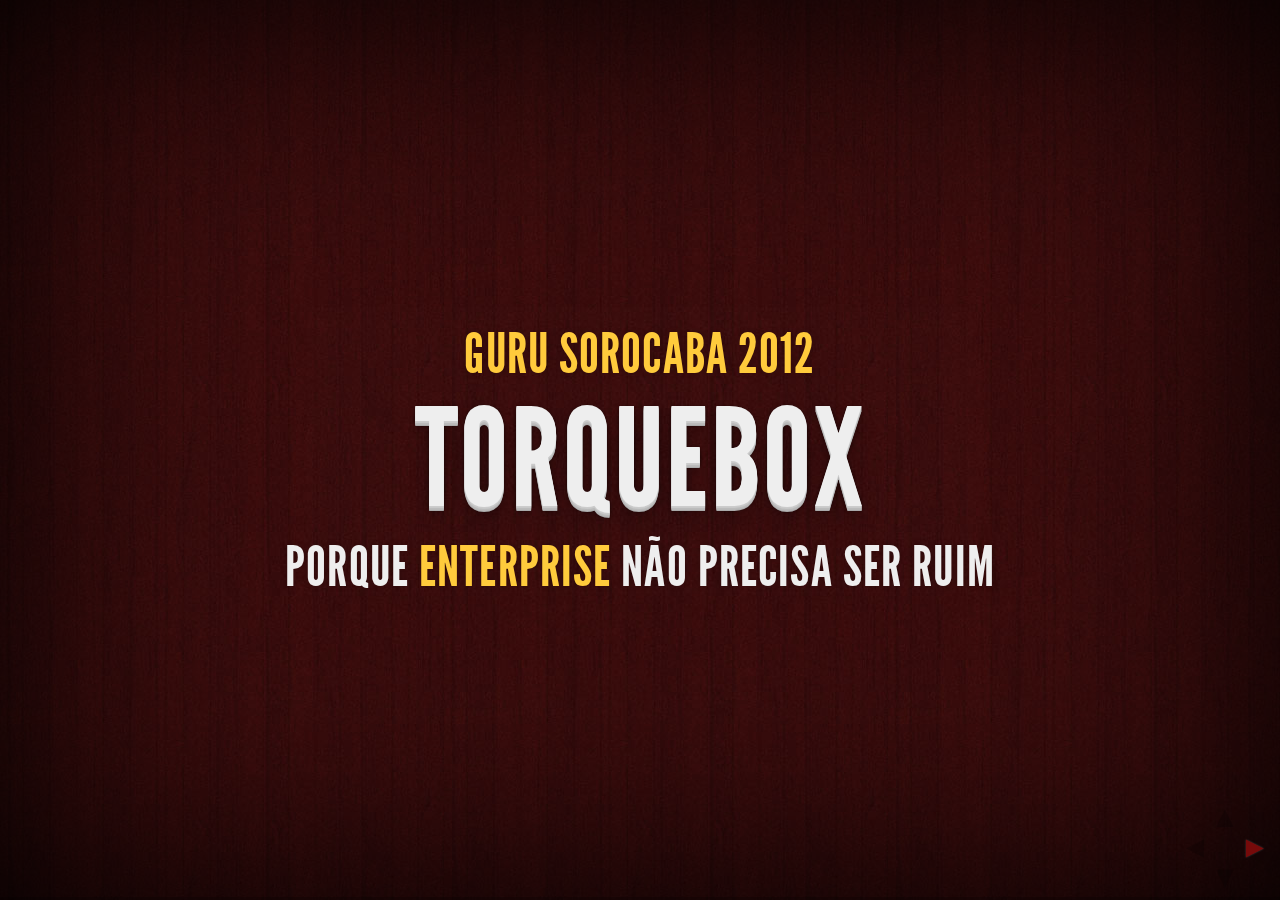
<file: index.html>
<!doctype html>  
<html lang="en">

<head>
	<meta charset="utf-8">

	<title>TorqueBox</title>

	<meta name="description" content="An easy to use CSS 3D slideshow tool for quickly creating good looking HTML presentations.">
	<meta name="author" content="Hakim El Hattab">

	<link href='http://fonts.googleapis.com/css?family=Lato:400,700,400italic,700italic' rel='stylesheet' type='text/css'>

	<link rel="stylesheet" href="css/reset.css" type='text/css'>
	<link rel="stylesheet" href="css/main.css" type='text/css'>
	<link rel="stylesheet" href="css/custom.css" type='text/css'>
	<link rel="alternate stylesheet" href="css/ir_black.css" type='text/css'>

	<link rel="stylesheet" href="lib/zenburn.css" type='text/css'>

</head>

<body>

	<div id="reveal">

		<!-- Used to fade in a background when a specific slide state is reached -->
		<div class="state-background"></div>

		<!-- Any section element inside of this container is displayed as a slide -->
		<div class="slides">
			<section>

				<div id="main-focus">
					<h3><span>GURU Sorocaba 2012</span></h3>
					<h1>TorqueBox</h1>
					<h3>porque <span class="python-yellow">enterprise</span> não precisa ser ruim</h3>
				</div>	
				<script>
				// Delicously hacky. Look away.
				if( navigator.userAgent.match( /(iPhone|iPad|iPod|Android)/i ) ) document.write( '<p style="color: rgba(0,0,0,0.3); text-shadow: none;">('+'Tap to navigate'+')</p>' );
				</script>
			</section>

			<section>
				<div id="main-focus"><h1>@abstractj</h1></div>
			</section>


			<section data-state="white">
				<div id="main-focus"><img src="img/dynjs.png"></div>	
			</section>

			<section data-state="white">
				<div id="main-focus"><img src="img/torquebox.png"></div>	
			</section>

			<section data-state="white">
				<div id="main-focus"><img src="img/opensource.png"></div>	
			</section>

			<section data-state="white">
				<div id="main-focus"><img src="img/redhat.png"></div>	
			</section>

			<section data-state="white">
				<div id="main-focus"><img src="img/aerogear_logo.png"></div>	
			</section>


			<section data-state="alert">
				<div id="main-focus"><h1>DISCLAIMER</h1></div>
			</section>

			<section>
				<h1>Java</h1>
				<img src="img/darth.png">
				<p><span><strong>927 JSRs apenas :)</strong></span></p>>
			</section>

			<section>
				<h2>Expressiva?</h2>
				<pre>
					<code class="java">
		import java.util.Calendar; 
		public class Beer { 
			private Long beerId; 
			private String description; 
			private Calendar createdAt; 
			public Long getBeerId() { 
				return beerId; 
			} 
			public void setBeerId(Long beerId) { 
				this.beerId = beerId; 
			} 
			public String getDescription() { 
				return description; 
			} 
			public void setDescription(String description) { 
				this.description = description; 
			} 
			public Calendar getCreatedAt() { 
				return createdAt; 
			} 
			public void setCreatedAt(Calendar createdAt) { 
				this.createdAt = createdAt; 
			} 
		}
					</code>
				</pre>
			</section>

			<section data-state="customevent">
				<h1>Enterprise</h1>

				<div id="txtlzr">
					<p>WAR JAX-RPC Struts Spring JAAS EJB JNI EAR SOA JPQL CDI GWT JAX-WS JSF JavaFX JNDI RMI JMX JAXP JAXB JDO JAX-RS JAXR JSTL StAX JAF JDOM AWT Swing JEE JSE JCP JVM JME NIO JSP JRE POJO JavaBean EJBQL</p>
				</div>

			</section>

			<section>
				<img width="760" height="412" src="img/javadsltweet.png">
			</section>
			<section>
				<h1>Mas escala né?</h1>
				<img src="img/mei.png">
			</section>
			<section>
				<h1>JVM</h1>
				<p class="fragment">Scala</p>	
				<p class="fragment">Jython</p>	
				<p class="fragment">Clojure</p>	
				<p class="fragment">DynJS</p>	
				<p class="fragment">Rhino</p>	
				<p class="fragment">Groovy</p>	
			</section>

			<section>
			<h1>Ruby</h1>
			<pre>
				<code class="ruby"><h6>
		class Beer       
		    attr_accessor :beer_id, :description, :created_at 
		end</h6>
</pre>
				</code>
			</section>
			<section>
				<h1>DRY</h1>
				<img src="img/sparta.png" />
				<blockquote>
					It is tempting, if the only tool you have is a hammer, to treat everything as if it were a nail -  Abraham Maslow
				</blockquote>
			</section>
			<section>
				<div id="main-focus"><h1>JRuby</h1>
					<h2><span>Java + Ruby on Steroids</span></h2></div>
				</section>
			<section>
			<h1>JRuby</h1>

			<pre>
			<code class="ruby">
		<h6>
		require 'java' 

		pdf = com.itextpdf.text.Document.new  
		para = com.itextpdf.text.Paragraph.new 'Brought to you by JRuby'  
		file = java.io.FileOutputStream.new 'pdf_demo.pdf' 
		com.itextpdf.text.pdf.PdfWriter.get_instance pdf, file 

		pdf.open  
		pdf.add para  
		pdf.close </h6></code></pre>

			</section>

			<section><div id="main-focus">
				<span><blockquote>You get true multithreading that can use all your computer’s cores from one process, plus a virtual machine that’s been tuned for a decade and a half. 
				</blockquote></span>
				<p align="right">Using JRuby -  Bringing Ruby to Java<p>
				</div>			</section>

				<section>
					<div id="main-focus"><h1>Server Side</h1></div>
				</section>

				<section><h1>Ruby App</h1>
					<img src="img/rubyapp_apache.png" /> 
				</section>

				<section><h1>Ruby App</h1>
					<img src="img/rubyapp_apache.png" /> 
					<img src="img/rubyapp_crond.png" />
				</section>

				<section><h1>Ruby App</h1>
					<img src="img/rubyapp_resque.png" />
					<img src="img/rubyapp_apache.png" /> 
					<img src="img/rubyapp_crond.png" />

				</section>

				<section><h1>Ruby App</h1>
					<img src="img/rubyapp_resque.png" />
					<img src="img/rubyapp_apache.png" /> 
					<img src="img/rubyapp_crond.png" />
					<img src="img/rubyapp_monit.png" />
				</section>

				<section>
					<div id="main-focus"><h1>JBoss</h1>
						<h2><span>Web</span></h2>
					</div>			
				</section>

				<section>
					<div id="main-focus"><h1>JBoss</h1>
						<h2><span>HornetQ</span></h2>
					</div>			
				</section>

				<section>
					<div id="main-focus"><h1>JBoss</h1>
						<h2><span>Scheduling</span></h2></div>
					</section>

					<section>	
						<div id="main-focus">
							<h1>JBoss</h1>
							<h2><span>Clustering</span></h2>
						</div>			
					</section>

					<section>
						<h1>AS7</h1>
						<p class="fragment">Redução do footprint de memória</p>
						<p class="fragment">Class loader modular</p>
						<p class="fragment">Queda no tempo de startup</p>
						<p class="fragment">EE6 compliant</p>
					</section>

					<section>

						<div id="main-focus">

							<h1>TorqueBox</h1>
							<span>	
								<blockquote>The power of JBoss with the expressiveness of Ruby
									Jim Crossley - MagicRuby Conference
								</blockquote>	
							</span>
						</div>
					</section>

					<section>
						<h1>TorqueBox</h1>
						<img src="img/torquebox_stack.png" />
					</section>

					<section>
						<div id="main-focus">	<h1>Instalação</h1>
							<h2>
								<span>TorqueBox do zero</span>
							</h2>
						</div>		
					</section>

					<section>
			<h1>Pré-requisitos</h1>
			<pre><code class="no-highlight">
			<h6>
			➜ java -version
			java version "1.6.0_07"
			Java(TM) SE Runtime Environment (build 1.6.0_07-b06-153)
			Java HotSpot(TM) 64-Bit Server VM (build 1.6.0_07-b06-57)
			</h6>
					</code></pre>		
					</section>

					<section>
						<div id="main-focus"><h1>GEM</h1>
							<p>
								<span>➜ jruby -S gem install torquebox torquebox-capistrano-support</span>
							</p>
						</div>
					</section>

					<section>
						<h1>Download</h1>
						<p align="left">➜ wget http://torquebox.org/release/org/torquebox/torquebox-dist/<span>2.0.3/torquebox-dist-2.0.3-bin.zip</span>
						</p>
						<p align="left">➜ unzip <span>torquebox-dist-2.0.3</span>-bin.zip</p>
						<p align="left">➜ export <span>TORQUEBOX_HOME=$PWD/torquebox-dist-2.0.3</span></p>
						<p align="left">➜ export <span>JBOSS_HOME</span>=$TORQUEBOX_HOME/jboss</p>
						<p align="left">➜ export <span>JRUBY_HOME</span>=$TORQUEBOX_HOME/jruby</p>
						<p align="left">➜ export <span>PATH</span>=$JRUBY_HOME/bin:$PATH</p>
					</section>

					<section>
						<div id="main-focus"><h1>Rails</h1>
							<p>rails new beer -m <span>$TORQUEBOX_HOME/share/rails/template.rb</span></p>
						</div>
					</section>


					<section>
						<h1>Estrutura</h1>
						<img src="img/server_folder_structure.png" />
					</section>

					<section>
						<div id="main-focus"><h1>Rake tasks</h1>
							<h4><p><span>rake torquebox:deploy</span></p>
								<p><span>rake torquebox:undeploy</span></p>
								<p><span>rake torquebox:run</span></p>
							</h4>
						</div>
					</section>

<section>
<div id="main-focus"><h1>Deployment</h1>
<h2><span>Make knobs, not WAR!</span></h2>
</div></section>

<section>
<h1>beer-knob.yml </h1> 
<pre><code class="no-highlight"><h6>application: 
  root: /Users/Bruno/gurusorocaba/beer
  environment: development
</h6></code></pre>
</section>

<section>
	<img src="img/idont.png" />
</section>

<section>
<h1>Aplicação</h1>
<img src="img/app_folder_structure.png" />
</section>

<section>
<h1>Gemfile</h1>

<pre><code class="no-highlight">
<h6>source 'http://rubygems.org' 
 
gem 'rails', '3.1.1' 
 
gem 'activerecord-jdbcsqlite3-adapter' 
 
gem 'jruby-openssl' 
gem 'json' 
gem 'jquery-rails' 

gem <span>'torquebox-rake-support', '2.0.3'</span>
gem <span>'torquebox', '2.0.3'</span></h6></code></pre>
</section>

<section>
<div id="main-focus"><h1>Web</h1>
<h2><span>Rack, Sinatra, Rails</span></h2>
</div></section>

<section>
<h1>Caching</h1>
<pre>
<code class="ruby">

<h6>class BeersController < ApplicationController 
 
  caches_action :most_popular, :expires_in => 30.seconds 
 
  def most_popular 
    @popular_beers = Beer.most_popular(:limit => 25) 
  end 
 
end
</h6></code></pre>
</section>

<section>
	<img src="img/kidding.png" />
</section>

<section>
<div id="main-focus"><h1>
Clustering
<h4>➜ torquebox run <span>--clustered</span></h4>
</h1></div>
</section>

<section><h1>Internals</h1>
<pre><code class="ruby">

<h6>class TorqueBoxCommand < Thor 
  map "run" => "start" 
  method_option :clustered, :type => :boolean, 

  def start 
    setup_environment 
    TorqueBox::DeployUtils.run_server(:clustered => options.clustered, 
                                      :max_threads => options['max-threads'], 
                                      :bind_address => options['bind-address']) 
  end
end
</h6>
</code></pre></section>

<section>
<div id="main-focus"><h1>Cache distribuído!</h1></div></section>

<section>
<div id="main-focus"><h1>mod_cluster</h1>
<h2><span>httpd-based load balancer</span></h2>
</div></section>


<section>
<div id="main-focus"><h1>Infinispan</h1>
<h2><span>Caching</span></h2>
</div></section>


<section><h1>Invalidation</h1>
<img src="img/infinispan_invalidation1.png" />
</section>

<section><h1>Invalidation</h1>
<img src="img/infinispan_invalidation2.png" />
</section>

<section><h1>../application.rb</h1>
<pre><code class="ruby">

<h6>module Beer 
 
  class Application < Rails::Application 
    config.cache_store = :torque_box_store
  end 
end</h6></code></pre>

</section>


<section><h1>Replicated</h1>
<img src="img/infinispan_replicated.png" />
</section>


<section><h1>../application.rb</h1>
<pre><code class="ruby">

<h6>module Beer 
 
  class Application < Rails::Application 
    config.cache_store = :torque_box_store, {:mode => replicated, 
	:sync =>false</h6>
<end></end>
<end></end></code></pre>
</section>


<section>
<div id="main-focus"><h1>Scheduling</h1>
<h2><span>Agendamento de Jobs</span></h2>
</div></section>

<section><h1>Internals</h1>

<pre>
	<code class="java">
<h6>
  Ruby ruby = null; 
  try { 
      ruby = this.runtimePool.borrowRuntime( resolver.getComponentName()); 
      JobComponent job = (JobComponent)resolver.resolve( ruby ); 
      job.run(); 
  } catch (Exception e) { 
      throw new JobExecutionException( e ); 
  } finally { 
      if (ruby != null) { 
          this.runtimePool.returnRuntime( ruby ); 
      } 
  } 
</h6>
</code>
</pre>


</section>
<section><h1>Internals</h1>

<pre>
	<code class="java">

 <h6>Ruby ruby = null; 
 try { 
     ruby = this.runtimePool.borrowRuntime( resolver.getComponentName() ); 
     JobComponent job = (JobComponent)resolver.resolve( ruby ); 
     job.run(); //chamada do metodo no Ruby
 } catch (Exception e) { 
     throw new JobExecutionException( e ); 
 } finally { 
     if (ruby != null) { 
         this.runtimePool.returnRuntime( ruby ); 
     } 
 } </h6>

</code>
</pre>

</section>

<section><h1>../app/jobs</h1>

<pre>
	<code class="ruby">

<h6>class JobDemo 
 
  def initialize 
    #Codigo de inicializacao 
  end 
 
  def run 
    # O que você quer executar 
  end 
end </h6>

</code>
</pre>

</section>

<section><h1>../torquebox.yml</h1>

<pre>
	<code class="no-highlight">

<h6>jobs:
  sync_agenda:
    job:  JobDemo 
    cron: '0 0 12 * * ?'
end </h6>

</code>
</pre>
</section>

<section>
<div id="main-focus"><h1>Mensageria</h1>
<h2><span>Java Messaging Service + HornetQ</span></h2>
</div></section>

<section data-state="alert-blue">
<h1>O Ministério da Saúde adverte:</h1>

<blockquote>NOSQL COMO MENSAGERIA PODE 
TRAZER DANOS A SUA SAÚDE 
E A DE SEUS FAMILIARES
</blockquote>
</section>

<section>
<h1>Greenfield</h1>
<h2><span>REST + NoSQL</span></h2>
<img src="img/greenfield.png" />
</section>

<section><h1>Real World</h1>
<img src="img/realworld.png" />
</section>

<section><h1>../torquebox.yml</h1>

<pre>
	<code class="no-highlight">

<h6>/topics/beerTopic
/queues/queueBeer:

</h6></code>
</pre>
</section>


<section><h1>Tasks</h1>

<pre>
	<code class="ruby">

<h6>class EmailerTask < TorqueBox::Messaging::Task 
  def send_welcome(payload) 
    to = "#{payload[:name]} <#{payload[:address]}>" 
    # send welcome email to the user 
  end 
end
</h6> 

</code>
</pre>

</section>


<section><h1>Tasks</h1>

<pre>
	<code class="ruby">

<h6>class UserController < ApplicationController 
  def register 
    user = User.new(params[:user]) 
 
    EmailerTask.async(:send_welcome, :address => user.email, 
		:name => user.name) 
  end 
end

</h6>
</code>
</pre>

</section>


<section><h1>Processors</h1>

<pre>
	<code class="ruby">

<h6>
include TorqueBox::Messaging 
 
class PrintHandler < MessageProcessor 
  def on_message(body) 
    puts "Processing #{body} of #{message}" 
  end 
  def configure(opts) 
    @color = opts['color'] 
  end 
end

</h6>

</code>
</pre>
</section>


<section><h1>Queues</h1>

<pre>
	<code class="ruby">
<h6>include TorqueBox 
req = Messaging::Queue.new '/queues/questions' 
res = Messaging::Queue.new '/queues/answers' 
  
Thread.new do 
  req.publish "What time is it?" 
  puts res.receive( :timeout => 1000 ) 
end

</h6></code>
</pre>
</section>


<section><h1>Future</h1>

<img src="img/future.png" />

</section>


<section><h1>Future</h1>
<pre>
	<code class="ruby">
<h6>
class EmailerTask
 
  def send_welcome(payload) 
    to = "#{payload[:name]} <#{payload[:address]}>" 
    # long running task 
  end 
end

</h6>
</code>
</pre>

</section>

<section><h1>Future</h1>

<pre>
	<code class="ruby">

<h6>
class EmailerTask

  include TorqueBox::Messaging::Backgroundable
  always_background :send_welcome

  def send_welcome(payload) 
    to = "#{payload[:name]} <#{payload[:address]}>" 
    # long running task 
  end 
end

</h6> 

</code>
</pre> 

</section>

<section><h1>Future</h1>

<pre>
	<code class="ruby">

<h6>future = @emailTask.send_welcome(:send_welcome) 

future.started?
 
future.complete?
 
future.error?

future.result
future.result(10000)
</h6></code>
</pre>

</section>


<section><div id="main-focus"><h1>Services</h1></div></section>

<section><h1>Services</h1>

<pre>
	<code class="ruby">
<h6>
class BeerService 
  def initialize 
    @queue = Messaging::Queue.new(“beer”)
  end
  def start 
    @queue.publish “Testing” 
  end 
  def stop 
    # O que fazer quando o serviço receber um stop 
  end 
end </h6>
</code>
</pre>

</section>


<section><h1>Singleton Services</h1>

<img src="img/singleton_services1.png" />
</section>

<section><h1>Singleton Services</h1>

<img src="img/singleton_services2.png" />

</section>


<section><h1>Services</h1>
<p>➜ torquebox run <span>--clustered</span></p>
<p><h2>torquebox.yml</h2></p><pre>
	<code class="no-highlight">
<h6>services:
  BeerService:
    singleton:  true 
end 

</h6></code>
</pre>

</section>


<section><div id="main-focus"><h1>CDI</h1>
<h2><span>Injeção de dependências</span></h2>
</div></section>

<section><div id="main-focus"><h1>Pra quê?</h1></div></section>


<section><h1>Java</h1>

<pre>
	<code class="java">
<h6>package br.com.gurusorocaba;

@ApplicationScoped
public class Beer {  
    //gets e sets 
    public void say(String message)  { // Execução do método </h6>
</code>
</pre>

<h3>Deploy do jar na aplicação</h3>

<pre><code class="no-highlight">
<h6>app/
<span>lib/beer.jar</span>
models/
views/
controllers/
</h6></code></pre>
</section>


<section><h1>Ruby</h1>

<pre>
	<code class="ruby">
<h6>class BeerController < ApplicationController

    include TorqueBox::Injectors

    def create
      beer = inject( Java::br.com.gurusorocaba.Beer ) 
      beer.say “Ruby is for Java”
    end

end

</h6></code>
</pre>

</section>


<section><h1>JNDI</h1>

<pre>
	<code class="ruby">

<h6>
class MyService 
  include TorqueBox::Injectors 
 
  def initialize opts={} 
    @factory = inject("java:comp/env/jdbc/myDB") 
  end 
end
</h6> 
</code>
</pre>

</section>


<section><h1>Destinations</h1>

<pre>
	<code class="ruby">

<h6>
class MyService 
  include TorqueBox::Injectors
 
  def initialize opts={} 
    @inbound = inject("/topic/beerpub")
    @outbound = inject("/queue/beer") 
  end 
end 
</h6>
</code>
</pre>
</section>


<section><h1>Transactions</h1>
<img src="img/transactions.png" />
<p>
	<h4><span>XA Distributed, multi resource transaction</span></h4>
</p>
</section>


<section><h1>XA (2PC)</h1>

<ul>
<li>HornetQ ✔</li>
<li>Infinispan ✔</li>
<li>TorqueBox + ActiveRecord ✔</li>
</ul>

</section>

<section><div id="main-focus"><span><h1>Autenticação</h1>
<h2><span>JAAS</span></h2></span>
</div></section>

<section>
<h1>Autenticação</h1>
<h3>torquebox.yml ou auth.yml</h3>
	<pre>
		<code><h6>
auth:
    default:
        domain: torquebox
        credentials:
        teste: testepassword

</h6></code>
	</pre>
</section>

<section>
<h4>Autenticação</h4>
	<pre>
		<code><h6>
require 'torquebox'
require 'torquebox-security'

class LoginController < ApplicationController
  def create
    usuario = params[:usuario]
    senha = params[:senha]
    
    redirect_to login_path if usuario.blank? || senha.blank?
    authenticator = TorqueBox::Authentication.default
    
    if authenticator.authenticate(usuario, senha)
      puts "Autenticado com sucesso"
      redirect_to contatos_path
    else 
      mensagem = "Nao autorizado"
      redirect_to login_path
    end
  end
end

</h6></code>
	</pre>
</section>

<section><div id="main-focus"><span><h1>Outras features</h1>
<h2><span>WebSockets</span></h2></span>
</div></section>



<section><h1>BackStage</h1>

<img src="img/backstage1.png" />
<img src="img/backstage2.png" />

</section>


<section><div id="main-focus"><h1>Stomp Box</h1>
<h2><span>TorqueBox deployment support</span></h2></div>
</section>


<section>
	<img src="img/stompbox.png" />
</section>


<section><div id="main-focus"><h1>What’s next?</h1></div></section>


<section><h1>Polyglot</h1>
<img src="img/polyglot.png" />

</section>


			<section>
			<div id="main-focus"><h1>Getting started</h1>

			<h2>Instalando TorqueBox 2.0</h2>

			<ul><li><a href="http://vimeo.com/33299335">http://vimeo.com/33299335</a></li></ul>
</div>
		</section>

		<section>
		<h1>Comunidade</h1>
			<h2>irc.freenode.net #torquebox</h2>
			<ul>
			    <li><a href="https://twitter.com/#!/torquebox">@torquebox</a></li>
			    <li><a href="http://torquebox.org">http://torquebox.org</a></li>
		   	    <li><a href="http://github.com/torquebox">http://github.com/torquebox</a></li>
			</ul>
		</section>
	

		<section>
			<div id="main-focus"><h1>Obrigado</h1>
			<a href="http://github.com/abstractj">http://github.com/abstractj</a>
</div>		</section>
	</div>

	<!-- The navigational controls UI -->
	<aside class="controls">
		<a class="left" href="#">&#x25C4;</a>
		<a class="right" href="#">&#x25BA;</a>
		<a class="up" href="#">&#x25B2;</a>
		<a class="down" href="#">&#x25BC;</a>
	</aside>

	<!-- Displays presentation progress, max value changes via JS to reflect # of slides -->
	<div class="progress"><span></span></div>

</div>

<script src="js/reveal.js"></script>

<!-- Optional libraries for code syntax highlighting and classList support in IE9 -->
<script src="lib/jquery.min.js"></script>
<script src="lib/textualizer.min.js"></script>
<script src="lib/highlight.js"></script>
<script src="lib/classList.js"></script>


<script>
// Parse the query string into a key/value object
var query = {};
location.search.replace( /[A-Z0-9]+?=(\w*)/gi, function(a) {
	query[ a.split( '=' ).shift() ] = a.split( '=' ).pop();
} );

document.addEventListener( 'customevent', function() {
	var txt = $('#txtlzr');
	 
	var options = {
		duration: 10,          // Time (ms) each blurb will remain on screen
		rearrangeDuration: 10, // Time (ms) a character takes to reach its position
		effect: 'slideTop',        // Animation effect the characters use to appear
		centered: false           // Centers the text relative to its container
	}

	txt.textualizer(options); // textualize it!
	txt.textualizer('start'); // start
} );

Reveal.initialize({
	// Display controls in the bottom right corner
	controls: true,

	// Display a presentation progress bar
	progress: true,

	// If true; each slide will be pushed to the browser history
	history: true,

	// Loops the presentation, defaults to false
	loop: false,

	// Flags if mouse wheel navigation should be enabled
	mouseWheel: true,

	// Apply a 3D roll to links on hover
	rollingLinks: true,

	// UI style
	theme: query.theme || 'default', // default/neon

	// Transition style
	transition: query.transition || 'default' // default/cube/page/concave/linear(2d)
});

hljs.initHighlightingOnLoad();
</script>

</body>
</html>
</file>
<file: css/main.css>
/**
 * Main styles for reveal.js 
 *
 * @author Hakim El Hattab
 */


/*********************************************
 * FONT-FACE DEFINITIONS
 *********************************************/

@font-face {
	font-family: 'League Gothic';
	src: url('../assets/fonts/leaguegothic/league_gothic-webfont.ttf') format('truetype');
	font-weight: normal;
	font-style: normal;
}


/*********************************************
 * GLOBAL STYLES
 *********************************************/

html, body {
	position: relative;
	padding: 0;
	margin: 0;
	overflow: hidden;
	
	font-family: 'Lato', Times, 'Times New Roman', serif;
	font-size: 36px;
	font-weight: 200;
	letter-spacing: -0.02em;
	
	color: #eee;
	
	width: 100%;
	height: 100%;

	min-height: 600px;
}

html {
	background: #111;
    background:url('../img/background.jpg'), #555a5f;
		-webkit-box-shadow: inset 0px 0px 333px 0px #000000;
		-moz-box-shadow: inset 0px 0px 333px 0px #000000;
		box-shadow: inset 0px 0px 333px 0px #000000;
}

/*********************************************
 * HEADERS
 *********************************************/
#reveal h1, 
#reveal h2, 
#reveal h3, 
#reveal h4 {
	margin: 0 0 20px 0;
	
	color: #eee;
	
	font-family: 'League Gothic', sans-serif;
	line-height: 0.9em;
	letter-spacing: 0.02em;
	
	text-transform: uppercase;
	text-shadow: 0px 0px 6px rgba(0,0,0,0.2);
}

#reveal h1 { font-size: 136px;	}
#reveal h1 .title { font-size: 136px;}
#reveal h2 { font-size: 76px;	}
#reveal h3 { font-size: 56px;	}
#reveal h4 { font-size: 36px;	}
#reveal h5 { font-size: 26px;  padding-left: 13%; }
#reveal h6 { font-size: 26px; line-height: 1.2em;}

#reveal h1.inverted,
#reveal h2.inverted,
#reveal h3.inverted,
#reveal h4.inverted {
	color: #fff;
	text-shadow: 0px 0px 2px rgba(0,0,0,0.2);
}

#reveal h1 {
	text-shadow: 0 1px 0 #ccc,
                 0 2px 0 #c9c9c9,
                 0 3px 0 #bbb,
                 0 4px 0 #b9b9b9,
                 0 5px 0 #aaa,
                 0 6px 1px rgba(0,0,0,.1),
                 0 0 5px rgba(0,0,0,.1),
                 0 1px 3px rgba(0,0,0,.3),
                 0 3px 5px rgba(0,0,0,.2),
                 0 5px 10px rgba(0,0,0,.25),
                 0 20px 20px rgba(0,0,0,.15);
}


/*********************************************
 * VIEW FRAGMENTS
 *********************************************/

#reveal .slides section .fragment {
	opacity: 0;

	-webkit-transition: all .2s ease;
	   -moz-transition: all .2s ease;
	    -ms-transition: all .2s ease;
	     -o-transition: all .2s ease;
	        transition: all .2s ease;
}
	#reveal .slides section .fragment.visible {
		opacity: 1;
	}


/*********************************************
 * DEFAULT ELEMENT STYLES
 *********************************************/

#reveal .slides section {
	line-height: 1.2em;
	font-weight: normal;
}

#reveal strong, 
#reveal b {
	font-weight: bold;
}

#reveal em, 
#reveal i {
	font-style: italic;
}

#reveal ol, 
#reveal ul {
	display: inline-block;

	text-align: left;
	margin: 0 auto;
}

#reveal ol {
	list-style: decimal;
	list-style-position: inside;
}

#reveal ul {
	list-style: disc;
}

#reveal p {
	margin-bottom: 10px;
}

#reveal blockquote {
	display: block;
	position: relative;
	width: 95%;
	margin: 5px auto;
	padding: 5px;
	
	font-style: italic;
	font-size: 40px;
	background: rgba(255, 255, 255, 0.05);
	box-shadow: 0px 0px 2px rgba(0,0,0,0.2);
}
	#reveal blockquote:before {
		content: '“';
	}
	#reveal blockquote:after {
		content: '”';
	}

#reveal pre {
	display: block;
	position: relative;
	width: 100%;
	margin: 10px auto;

	font-size: 15px;
	text-align: left;
	font-family: HelveticaNeue;
	line-height: 1.5em;

	word-wrap: break-word;

	box-shadow: 0px 0px 6px rgba(0,0,0,0.3);
}

#reveal code {
	font-family: HelveticaNeue;
}

#reveal small {
	font-size: 60%;
	line-height: 1em;
	vertical-align: top;
}

#reveal q {	
	font-style: italic;
}
	#reveal q:before {
		content: '“';
	}
	#reveal q:after {
		content: '”';
	}

#reveal a:not(.image) {
	color: hsl(185, 85%, 50%);
	text-decoration: none;

	-webkit-transition: all .2s ease;
	   -moz-transition: all .2s ease;
	    -ms-transition: all .2s ease;
	     -o-transition: all .2s ease;
	        transition: all .2s ease;
}
	
	#reveal a:not(.image):hover {
		color: hsl(185, 85%, 70%);
		background: hsla(185, 25%, 20%, 0.4);
		text-shadow: none;
		border: none;
		border-radius: 2px;
	}

#reveal section img {
	margin: 10px 0 0 0;
}

	#reveal a:hover img {
		background: rgba(255,255,255,0.2);
		border-color: #13DAEC;
		
		-webkit-box-shadow: 0 0 20px rgba(0, 0, 0, 0.55);
		   -moz-box-shadow: 0 0 20px rgba(0, 0, 0, 0.55);
		     -o-box-shadow: 0 0 20px rgba(0, 0, 0, 0.55);
		        box-shadow: 0 0 20px rgba(0, 0, 0, 0.55);
	}


/*********************************************
 * CONTROLS
 *********************************************/

#reveal .controls {
	display: none;
	position: fixed;
	width: 100px;
	height: 100px;

	right: 0;
	bottom: 0;
}
	
	#reveal .controls a {
		font-size: 30px;
		position: absolute;
		opacity: 0.2;
		color: #000000;
	}
		#reveal .controls a.enabled {
			opacity: 1.0;
			color: hsl(360, 85%, 25%);

			text-shadow: 0px 0px 2px hsla(185, 45%, 70%, 0.3);
		}
		#reveal .controls a.enabled:active {
			margin-top: 1px;
		}

	#reveal .controls .left {
		top: 30px;
	}

	#reveal .controls .right {
		left: 60px;
		top: 30px;
	}

	#reveal .controls .up {
		left: 30px;
	}

	#reveal .controls .down {
		left: 30px;
		top: 60px;

	}


/*********************************************
 * PROGRESS BAR
 *********************************************/

#reveal .progress {
	position: fixed;
	display: none;
	height: 3px;
	width: 100%;
	bottom: 0;
	left: 0;

	background: rgba(0,0,0,0.2);
}
	
	#reveal .progress span {
		display: block;
		background: hsl(185, 85%, 50%);
		height: 100%;
		width: 0px;

		-webkit-transition: width 800ms cubic-bezier(0.260, 0.860, 0.440, 0.985);
		   -moz-transition: width 800ms cubic-bezier(0.260, 0.860, 0.440, 0.985);
		    -ms-transition: width 800ms cubic-bezier(0.260, 0.860, 0.440, 0.985);
		     -o-transition: width 800ms cubic-bezier(0.260, 0.860, 0.440, 0.985);
		        transition: width 800ms cubic-bezier(0.260, 0.860, 0.440, 0.985);
	}

/*********************************************
 * ROLLING LINKS
 *********************************************/

#reveal .roll {
    display: inline-block;
    overflow: hidden;

    vertical-align: top;

    -webkit-perspective: 400px;
       -moz-perspective: 400px;
        -ms-perspective: 400px;
            perspective: 400px;

    -webkit-perspective-origin: 50% 50%;
       -moz-perspective-origin: 50% 50%;
        -ms-perspective-origin: 50% 50%;
            perspective-origin: 50% 50%;
}
	#reveal .roll:hover {
		background: none;
		text-shadow: none;
	}
#reveal .roll span {
    display: block;
    position: relative;
    padding: 0 2px;

	pointer-events: none;

    -webkit-transition: all 400ms ease;
       -moz-transition: all 400ms ease;
        -ms-transition: all 400ms ease;
            transition: all 400ms ease;
    
    -webkit-transform-origin: 50% 0%;
       -moz-transform-origin: 50% 0%;
        -ms-transform-origin: 50% 0%;
            transform-origin: 50% 0%;
    
    -webkit-transform-style: preserve-3d;
       -moz-transform-style: preserve-3d;
        -ms-transform-style: preserve-3d;
            transform-style: preserve-3d;
}
    #reveal .roll:hover span {
        background: rgba(0,0,0,0.5);

        -webkit-transform: translate3d( 0px, 0px, -45px ) rotateX( 90deg );
           -moz-transform: translate3d( 0px, 0px, -45px ) rotateX( 90deg );
            -ms-transform: translate3d( 0px, 0px, -45px ) rotateX( 90deg );
                transform: translate3d( 0px, 0px, -45px ) rotateX( 90deg );
    }
#reveal .roll span:after {
    content: attr(data-title);

    display: block;
    position: absolute;
    left: 0;
    top: 0;
    padding: 0 2px;

    color: #fff;
    background: hsl(185, 60%, 35%);

    -webkit-transform-origin: 50% 0%;
       -moz-transform-origin: 50% 0%;
        -ms-transform-origin: 50% 0%;
            transform-origin: 50% 0%;

    -webkit-transform: translate3d( 0px, 105%, 0px ) rotateX( -90deg );
       -moz-transform: translate3d( 0px, 105%, 0px ) rotateX( -90deg );
        -ms-transform: translate3d( 0px, 105%, 0px ) rotateX( -90deg );
            transform: translate3d( 0px, 105%, 0px ) rotateX( -90deg );
}


/*********************************************
 * SLIDES
 *********************************************/

#reveal .slides {
	position: absolute;
	width: 900px;
	height: 600px;
	
	left: 50%;
	top: 50%;
	margin-left: -450px;
	margin-top: -320px;
	padding: 20px 0px;
	
	text-align: center;

	-webkit-transition: -webkit-perspective .4s ease;
	   -moz-transition: -moz-perspective .4s ease;
	    -ms-transition: -ms-perspective .4s ease;
	     -o-transition: -o-perspective .4s ease;
	        transition: perspective .4s ease;
	
	-webkit-perspective: 600px;
	   -moz-perspective: 600px;
	    -ms-perspective: 600px;
	        perspective: 600px;

 	-webkit-perspective-origin: 50% 25%;
 	   -moz-perspective-origin: 50% 25%;
 	    -ms-perspective-origin: 50% 25%;
 	        perspective-origin: 50% 25%;
}

#reveal .slides>section,
#reveal .slides>section>section {
	display: none;
	position: absolute;
	width: 100%;
	min-height: 600px;

    z-index: 10;
	
	-webkit-transform-style: preserve-3d;
	   -moz-transform-style: preserve-3d;
	    -ms-transform-style: preserve-3d;
	        transform-style: preserve-3d;
	
	-webkit-transition: all 800ms cubic-bezier(0.260, 0.860, 0.440, 0.985);
	   -moz-transition: all 800ms cubic-bezier(0.260, 0.860, 0.440, 0.985);
	    -ms-transition: all 800ms cubic-bezier(0.260, 0.860, 0.440, 0.985);
	     -o-transition: all 800ms cubic-bezier(0.260, 0.860, 0.440, 0.985);
	        transition: all 800ms cubic-bezier(0.260, 0.860, 0.440, 0.985);
}

#reveal .slides>section.present {
	display: block;
	z-index: 11;
	opacity: 1;
}


/*********************************************
 * DEFAULT TRANSITION
 *********************************************/

#reveal .slides>section.past {
	display: block;
	opacity: 0;
	
	-webkit-transform: translate3d(-100%, 0, 0) rotateY(-90deg) translate3d(-100%, 0, 0);
	   -moz-transform: translate3d(-100%, 0, 0) rotateY(-90deg) translate3d(-100%, 0, 0);
	    -ms-transform: translate3d(-100%, 0, 0) rotateY(-90deg) translate3d(-100%, 0, 0);
	        transform: translate3d(-100%, 0, 0) rotateY(-90deg) translate3d(-100%, 0, 0);
}
#reveal .slides>section.future {
	display: block;
	opacity: 0;
	
	-webkit-transform: translate3d(100%, 0, 0) rotateY(90deg) translate3d(100%, 0, 0);
	   -moz-transform: translate3d(100%, 0, 0) rotateY(90deg) translate3d(100%, 0, 0);
	    -ms-transform: translate3d(100%, 0, 0) rotateY(90deg) translate3d(100%, 0, 0);
	        transform: translate3d(100%, 0, 0) rotateY(90deg) translate3d(100%, 0, 0);
}

#reveal .slides>section>section.past {
	display: block;
	opacity: 0;
	
	-webkit-transform: translate3d(0, -50%, 0) rotateX(70deg) translate3d(0, -50%, 0);
	   -moz-transform: translate3d(0, -50%, 0) rotateX(70deg) translate3d(0, -50%, 0);
	    -ms-transform: translate3d(0, -50%, 0) rotateX(70deg) translate3d(0, -50%, 0);
	        transform: translate3d(0, -50%, 0) rotateX(70deg) translate3d(0, -50%, 0);
}
#reveal .slides>section>section.future {
	display: block;
	opacity: 0;
	
	-webkit-transform: translate3d(0, 50%, 0) rotateX(-70deg) translate3d(0, 50%, 0);
	   -moz-transform: translate3d(0, 50%, 0) rotateX(-70deg) translate3d(0, 50%, 0);
	    -ms-transform: translate3d(0, 50%, 0) rotateX(-70deg) translate3d(0, 50%, 0);
	        transform: translate3d(0, 50%, 0) rotateX(-70deg) translate3d(0, 50%, 0);
}


/*********************************************
 * CONCAVE TRANSITION
 *********************************************/

#reveal.concave  .slides>section.past {
	-webkit-transform: translate3d(-100%, 0, 0) rotateY(90deg) translate3d(-100%, 0, 0);
	   -moz-transform: translate3d(-100%, 0, 0) rotateY(90deg) translate3d(-100%, 0, 0);
	    -ms-transform: translate3d(-100%, 0, 0) rotateY(90deg) translate3d(-100%, 0, 0);
	        transform: translate3d(-100%, 0, 0) rotateY(90deg) translate3d(-100%, 0, 0);
}
#reveal.concave  .slides>section.future {
	-webkit-transform: translate3d(100%, 0, 0) rotateY(-90deg) translate3d(100%, 0, 0);
	   -moz-transform: translate3d(100%, 0, 0) rotateY(-90deg) translate3d(100%, 0, 0);
	    -ms-transform: translate3d(100%, 0, 0) rotateY(-90deg) translate3d(100%, 0, 0);
	        transform: translate3d(100%, 0, 0) rotateY(-90deg) translate3d(100%, 0, 0);
}

#reveal.concave  .slides>section>section.past {
	-webkit-transform: translate3d(0, -80%, 0) rotateX(-70deg) translate3d(0, -80%, 0);
	   -moz-transform: translate3d(0, -80%, 0) rotateX(-70deg) translate3d(0, -80%, 0);
	    -ms-transform: translate3d(0, -80%, 0) rotateX(-70deg) translate3d(0, -80%, 0);
	        transform: translate3d(0, -80%, 0) rotateX(-70deg) translate3d(0, -80%, 0);
}
#reveal.concave  .slides>section>section.future {
	-webkit-transform: translate3d(0, 80%, 0) rotateX(70deg) translate3d(0, 80%, 0);
	   -moz-transform: translate3d(0, 80%, 0) rotateX(70deg) translate3d(0, 80%, 0);
	    -ms-transform: translate3d(0, 80%, 0) rotateX(70deg) translate3d(0, 80%, 0);
	        transform: translate3d(0, 80%, 0) rotateX(70deg) translate3d(0, 80%, 0);
}


/*********************************************
 * LINEAR TRANSITION
 *********************************************/

#reveal.linear .slides>section.past {
	-webkit-transform: translate(-150%, 0);
	   -moz-transform: translate(-150%, 0);
	    -ms-transform: translate(-150%, 0);
	     -o-transform: translate(-150%, 0);
	        transform: translate(-150%, 0);
}
#reveal.linear .slides>section.future {
	-webkit-transform: translate(150%, 0);
	   -moz-transform: translate(150%, 0);
	    -ms-transform: translate(150%, 0);
	     -o-transform: translate(150%, 0);
	        transform: translate(150%, 0);
}

#reveal.linear .slides>section>section.past {
	-webkit-transform: translate(0, -150%);
	   -moz-transform: translate(0, -150%);
	    -ms-transform: translate(0, -150%);
	     -o-transform: translate(0, -150%);
	        transform: translate(0, -150%);
}
#reveal.linear .slides>section>section.future {
	-webkit-transform: translate(0, 150%);
	   -moz-transform: translate(0, 150%);
	    -ms-transform: translate(0, 150%);
	     -o-transform: translate(0, 150%);
	        transform: translate(0, 150%);
}

/*********************************************
 * BOX TRANSITION
 *********************************************/

#reveal.cube .slides {
	margin-top: -350px;

	-webkit-perspective-origin: 50% 25%;
 	   -moz-perspective-origin: 50% 25%;
 	    -ms-perspective-origin: 50% 25%;
 	        perspective-origin: 50% 25%;

	-webkit-perspective: 1300px;
	   -moz-perspective: 1300px;
	    -ms-perspective: 1300px;
	        perspective: 1300px;
}

#reveal.cube .slides section {
	padding: 30px;

	-webkit-backface-visibility: hidden;
	   -moz-backface-visibility: hidden;
	    -ms-backface-visibility: hidden;
	        backface-visibility: hidden;
	
	-webkit-box-sizing: border-box;
	   -moz-box-sizing: border-box;
	        box-sizing: border-box;
}
	#reveal.cube .slides section:not(.stack):before {
		content: '';
		position: absolute;
		display: block;
		width: 100%;
		height: 100%;
		left: 0;
		top: 0;
		background: #232628;
		border-radius: 4px;

		-webkit-transform: translateZ( -20px );
		   -moz-transform: translateZ( -20px );
		    -ms-transform: translateZ( -20px );
		     -o-transform: translateZ( -20px );
		        transform: translateZ( -20px );
	}
	#reveal.cube .slides section:not(.stack):after {
		content: '';
		position: absolute;
		display: block;
		width: 90%;
		height: 30px;
		left: 5%;
		bottom: 0;
		background: none;
		z-index: 1;

		border-radius: 4px;
		box-shadow: 0px 95px 25px rgba(0,0,0,0.2);

		-webkit-transform: translateZ(-90px) rotateX( 65deg );
		   -moz-transform: translateZ(-90px) rotateX( 65deg );
		    -ms-transform: translateZ(-90px) rotateX( 65deg );
		     -o-transform: translateZ(-90px) rotateX( 65deg );
		        transform: translateZ(-90px) rotateX( 65deg );
	}

#reveal.cube .slides>section.stack {
	padding: 0;
	background: none;
}

#reveal.cube .slides>section.past {
	-webkit-transform-origin: 100% 0%;
	   -moz-transform-origin: 100% 0%;
	    -ms-transform-origin: 100% 0%;
	        transform-origin: 100% 0%;

	-webkit-transform: translate3d(-100%, 0, 0) rotateY(-90deg);
	   -moz-transform: translate3d(-100%, 0, 0) rotateY(-90deg);
	    -ms-transform: translate3d(-100%, 0, 0) rotateY(-90deg);
	        transform: translate3d(-100%, 0, 0) rotateY(-90deg);
}

#reveal.cube .slides>section.future {
	-webkit-transform-origin: 0% 0%;
	   -moz-transform-origin: 0% 0%;
	    -ms-transform-origin: 0% 0%;
	        transform-origin: 0% 0%;

	-webkit-transform: translate3d(100%, 0, 0) rotateY(90deg);
	   -moz-transform: translate3d(100%, 0, 0) rotateY(90deg);
	    -ms-transform: translate3d(100%, 0, 0) rotateY(90deg);
	        transform: translate3d(100%, 0, 0) rotateY(90deg);
}

#reveal.cube .slides>section>section.past {
	-webkit-transform-origin: 0% 100%;
	   -moz-transform-origin: 0% 100%;
	    -ms-transform-origin: 0% 100%;
	        transform-origin: 0% 100%;

	-webkit-transform: translate3d(0, -100%, 0) rotateX(90deg);
	   -moz-transform: translate3d(0, -100%, 0) rotateX(90deg);
	    -ms-transform: translate3d(0, -100%, 0) rotateX(90deg);
	        transform: translate3d(0, -100%, 0) rotateX(90deg);
}

#reveal.cube .slides>section>section.future {
	-webkit-transform-origin: 0% 0%;
	   -moz-transform-origin: 0% 0%;
	    -ms-transform-origin: 0% 0%;
	        transform-origin: 0% 0%;

	-webkit-transform: translate3d(0, 100%, 0) rotateX(-90deg);
	   -moz-transform: translate3d(0, 100%, 0) rotateX(-90deg);
	    -ms-transform: translate3d(0, 100%, 0) rotateX(-90deg);
	        transform: translate3d(0, 100%, 0) rotateX(-90deg);
}


/*********************************************
 * PAGE TRANSITION
 *********************************************/

#reveal.page .slides {
	margin-top: -350px;

	-webkit-perspective-origin: 50% 50%;
 	   -moz-perspective-origin: 50% 50%;
 	    -ms-perspective-origin: 50% 50%;
 	        perspective-origin: 50% 50%;

	-webkit-perspective: 3000px;
	   -moz-perspective: 3000px;
	    -ms-perspective: 3000px;
	        perspective: 3000px;
}

#reveal.page .slides section {
	padding: 30px;

	-webkit-box-sizing: border-box;
	   -moz-box-sizing: border-box;
	        box-sizing: border-box;
}
	#reveal.page .slides section.past {
		z-index: 12;
	}
	#reveal.page .slides section:not(.stack):before {
		content: '';
		position: absolute;
		display: block;
		width: 100%;
		height: 100%;
		left: 0;
		top: 0;
		background: #232628;

		-webkit-transform: translateZ( -20px );
		   -moz-transform: translateZ( -20px );
		    -ms-transform: translateZ( -20px );
		     -o-transform: translateZ( -20px );
		        transform: translateZ( -20px );
	}
	#reveal.page .slides section:not(.stack):after {
		content: '';
		position: absolute;
		display: block;
		width: 90%;
		height: 30px;
		left: 5%;
		bottom: 0;
		background: none;
		z-index: 1;

		border-radius: 4px;
		box-shadow: 0px 95px 25px rgba(0,0,0,0.2);

		-webkit-transform: translateZ(-90px) rotateX( 65deg );
	}

#reveal.page .slides>section.stack {
	padding: 0;
	background: none;
}

#reveal.page .slides>section.past {
	-webkit-transform-origin: 0% 0%;
	   -moz-transform-origin: 0% 0%;
	    -ms-transform-origin: 0% 0%;
	        transform-origin: 0% 0%;

	-webkit-transform: translate3d(-40%, 0, 0) rotateY(-80deg);
	   -moz-transform: translate3d(-40%, 0, 0) rotateY(-80deg);
	    -ms-transform: translate3d(-40%, 0, 0) rotateY(-80deg);
	        transform: translate3d(-40%, 0, 0) rotateY(-80deg);
}

#reveal.page .slides>section.future {
	-webkit-transform-origin: 100% 0%;
	   -moz-transform-origin: 100% 0%;
	    -ms-transform-origin: 100% 0%;
	        transform-origin: 100% 0%;

	-webkit-transform: translate3d(0, 0, 0);
	   -moz-transform: translate3d(0, 0, 0);
	    -ms-transform: translate3d(0, 0, 0);
	        transform: translate3d(0, 0, 0);
}

#reveal.page .slides>section>section.past {
	-webkit-transform-origin: 0% 0%;
	   -moz-transform-origin: 0% 0%;
	    -ms-transform-origin: 0% 0%;
	        transform-origin: 0% 0%;

	-webkit-transform: translate3d(0, -40%, 0) rotateX(80deg);
	   -moz-transform: translate3d(0, -40%, 0) rotateX(80deg);
	    -ms-transform: translate3d(0, -40%, 0) rotateX(80deg);
	        transform: translate3d(0, -40%, 0) rotateX(80deg);
}

#reveal.page .slides>section>section.future {
	-webkit-transform-origin: 0% 100%;
	   -moz-transform-origin: 0% 100%;
	    -ms-transform-origin: 0% 100%;
	        transform-origin: 0% 100%;

	-webkit-transform: translate3d(0, 0, 0);
	   -moz-transform: translate3d(0, 0, 0);
	    -ms-transform: translate3d(0, 0, 0);
	        transform: translate3d(0, 0, 0);
}


/*********************************************
 * NEON THEME
 *********************************************/

#reveal.neon a,
#reveal.neon a:hover,
#reveal.neon .controls a.enabled {
	color: #5de048;
}

#reveal.neon .progress span,
#reveal.neon .roll span:after {
	background: #5de048;
}

#reveal.neon a.image:hover img {
	border-color: #5de048;
}


/*********************************************
 * OVERVIEW
 *********************************************/

#reveal.overview .slides {
	-webkit-perspective: 700px;
	   -moz-perspective: 700px;
	    -ms-perspective: 700px;
	        perspective: 700px;
}

#reveal.overview .slides section {
	padding: 20px 0;
	opacity: 1;
	cursor: pointer;
	background: rgba(0,0,0,0.1);
}
#reveal.overview .slides section .fragment {
    opacity: 1;
}
#reveal.overview .slides section:after,
#reveal.overview .slides section:before {
	display: none !important;
}
#reveal.overview .slides section>section {
	opacity: 1;
	cursor: pointer;
}
	#reveal.overview .slides section:hover {
		background: rgba(0,0,0,0.3);
	}

	#reveal.overview .slides section.present {
		background: rgba(0,0,0,0.3);
	}
#reveal.overview .slides>section.stack {
	background: none;
	padding: 0;
}


/*********************************************
 * FALLBACK
 *********************************************/

.no-transforms {
	overflow-y: auto;
}

.no-transforms .slides section {
	-webkit-transform: none;
	   -moz-transform: none;
	    -ms-transform: none;
	        transform: none;
	
	display: block!important;
	opacity: 1!important;
	position: relative!important;
}


/*********************************************
 * DEFAULT STATES
 *********************************************/

.state-background {
	position: absolute;
	width: 100%;
	height: 100%;
	background: rgba( 0, 0, 0, 0 );

	-webkit-transition: background 800ms ease;
	   -moz-transition: background 800ms ease;
	    -ms-transition: background 800ms ease;
	     -o-transition: background 800ms ease;
	        transition: background 800ms ease;
}
.alert .state-background {
	background: rgba( 200, 50, 30, 0.6 );
}
.soothe .state-background {
	background: rgba( 50, 200, 90, 0.4 );
}
.blackout .state-background {
	background: rgba( 0, 0, 0, 0.6 );
}
</file>
<file: css/custom.css>
#reveal span {
	color: #FFCB3C;
}
.white .state-background {
	background: rgba( 255, 255, 255, 1.0 );
}

.alert-blue .state-background {
	background: rgba( 0, 0, 255, 0.6 );
}

.alert-blue .state-background {
	background: rgba( 0, 0, 255, 0.6 );
}

#main-focus {
	position: relative;
	padding-top: 20%;
}

#java {
	position: relative;
	padding-top: 20%;
}

#txtlzr {
	font-size: 40px;
	width: 700px;
	height: 450px;
	margin-left: 100px;
	word-spacing:40px;
	line-height: 48px;
}
</file>
<file: css/ir_black.css>
/*
  IR_Black style (c) Vasily Mikhailitchenko <vaskas@programica.ru>
*/

pre code {
  display: block; padding: 0.5em;
  background: #000; color: #f8f8f8;
}

pre .shebang,
pre .comment,
pre .template_comment,
pre .javadoc {
  color: #7c7c7c;
}

pre .keyword,
pre .tag,
pre .ruby .function .keyword,
pre .tex .command {
  color: #96CBFE;
}

pre .function .keyword,
pre .sub .keyword,
pre .method,
pre .list .title {
  color: #FFFFB6;
}

pre .string,
pre .tag .value,
pre .cdata,
pre .filter .argument,
pre .attr_selector,
pre .apache .cbracket,
pre .date {
  color: #A8FF60;
}

pre .subst {
  color: #DAEFA3;
}

pre .regexp {
  color: #E9C062;
}

pre .function .title,
pre .sub .identifier,
pre .pi,
pre .decorator,
pre .ini .title,
pre .tex .special {
  color: #FFFFB6;
}

pre .class .title,
pre .haskell .label,
pre .constant,
pre .smalltalk .class,
pre .javadoctag,
pre .yardoctag,
pre .phpdoc,
pre .nginx .built_in {
  color: #FFFFB6;
}

pre .symbol,
pre .ruby .symbol .string,
pre .ruby .symbol .keyword,
pre .ruby .symbol .keymethods,
pre .number,
pre .variable,
pre .vbscript,
pre .literal {
  color: #C6C5FE;
}

pre .css .tag {
  color: #96CBFE;
}

pre .css .rules .property,
pre .css .id {
  color: #FFFFB6;
}

pre .css .class {
  color: #FFF;
}

pre .hexcolor {
  color: #C6C5FE;
}

pre .number {
  color:#FF73FD;
}

pre .tex .formula {
  opacity: 0.7;
}
</file>
<file: lib/zenburn.css>
/*

Zenburn style from voldmar.ru (c) Vladimir Epifanov <voldmar@voldmar.ru>
based on dark.css by Ivan Sagalaev

*/

pre code {
  display: block; padding: 0.5em;
  background: #3F3F3F;
  color: #DCDCDC;
}

pre .keyword,
pre .tag,
pre .django .tag,
pre .django .keyword,
pre .css .class,
pre .css .id,
pre .lisp .title {
  color: #E3CEAB;
}

pre .django .template_tag,
pre .django .variable,
pre .django .filter .argument {
  color: #DCDCDC;
}

pre .number,
pre .date {
  color: #8CD0D3;
}

pre .dos .envvar,
pre .dos .stream,
pre .variable,
pre .apache .sqbracket {
  color: #EFDCBC;
}

pre .dos .flow,
pre .diff .change,
pre .python .exception,
pre .python .built_in,
pre .literal,
pre .tex .special {
  color: #EFEFAF;
}

pre .diff .chunk,
pre .ruby .subst {
  color: #8F8F8F;
}

pre .dos .keyword,
pre .python .decorator,
pre .class .title,
pre .haskell .label,
pre .function .title,
pre .ini .title,
pre .diff .header,
pre .ruby .class .parent,
pre .apache .tag,
pre .nginx .built_in,
pre .tex .command,
pre .input_number {
    color: #efef8f;
}

pre .dos .winutils,
pre .ruby .symbol,
pre .ruby .symbol .string,
pre .ruby .symbol .keyword,
pre .ruby .symbol .keymethods,
pre .ruby .string,
pre .ruby .instancevar {
  color: #DCA3A3;
}

pre .diff .deletion,
pre .string,
pre .tag .value,
pre .preprocessor,
pre .built_in,
pre .sql .aggregate,
pre .javadoc,
pre .smalltalk .class,
pre .smalltalk .localvars,
pre .smalltalk .array,
pre .css .rules .value,
pre .attr_selector,
pre .pseudo,
pre .apache .cbracket,
pre .tex .formula {
  color: #CC9393;
}

pre .shebang,
pre .diff .addition,
pre .comment,
pre .java .annotation,
pre .template_comment,
pre .pi,
pre .doctype {
  color: #7F9F7F;
}

pre .xml .css,
pre .xml .javascript,
pre .xml .vbscript,
pre .tex .formula {
  opacity: 0.5;
}
</file>
